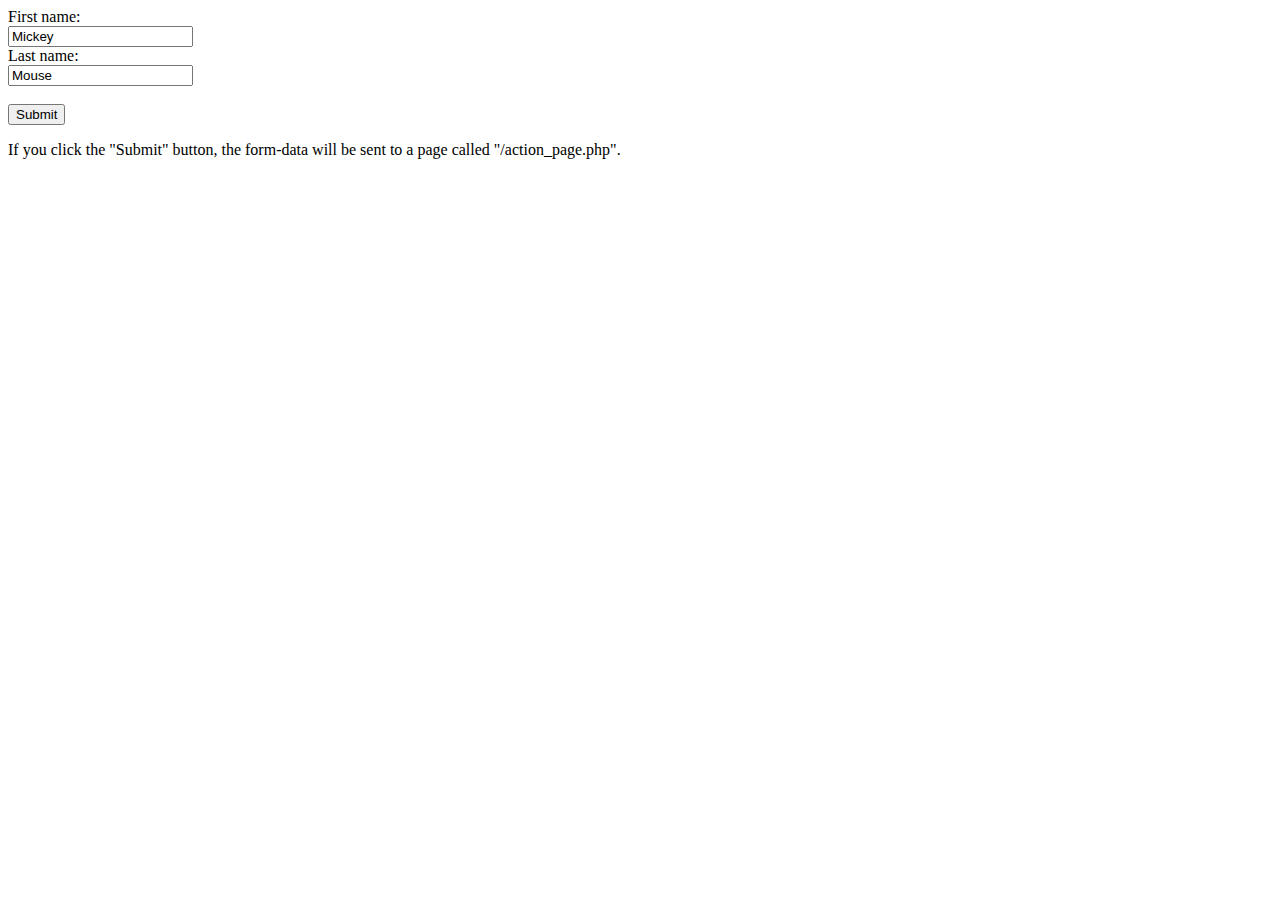
<file: landing_page/dojos.html>
<!DOCTYPE html>
<html>
<body>

<form action="/action_page.php">
  First name:<br>
  <input type="text" name="firstname" value="Mickey">
  <br>
  Last name:<br>
  <input type="text" name="lastname" value="Mouse">
  <br><br>
  <input type="submit" value="Submit">
</form> 

<p>If you click the "Submit" button, the form-data will be sent to a page called "/action_page.php".</p>

</body>
</html>
</file>
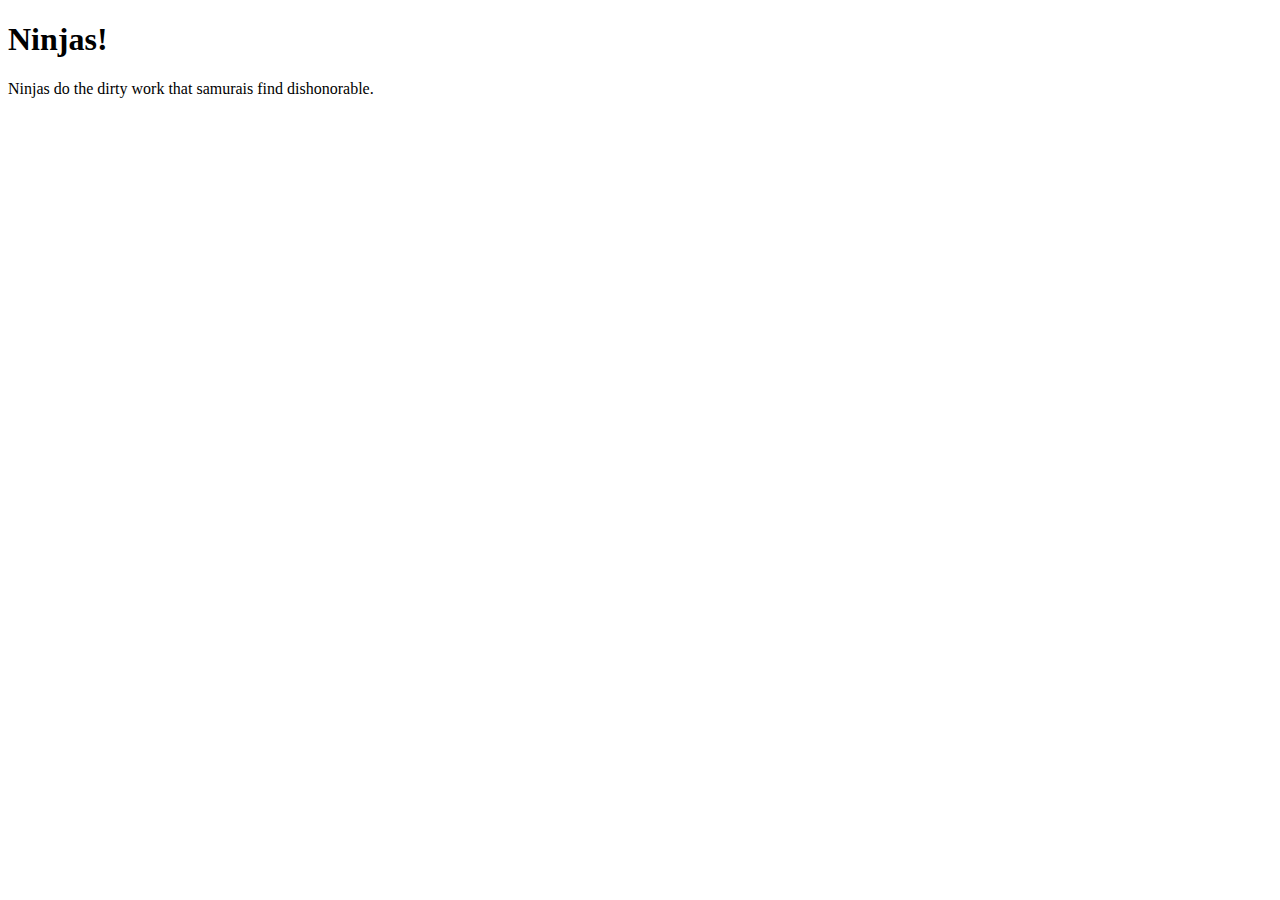
<file: landing_page/ninjas.html>
<!DOCTYPE html>
<html lang="en">

<head>
    <meta charset="UTF-8">
    <title>Landing Page</title>
</head>

<body>
    <h1>Ninjas!</h1>
    <p>Ninjas do the dirty work that samurais find dishonorable.</p>
</body>

</html>
</file>
